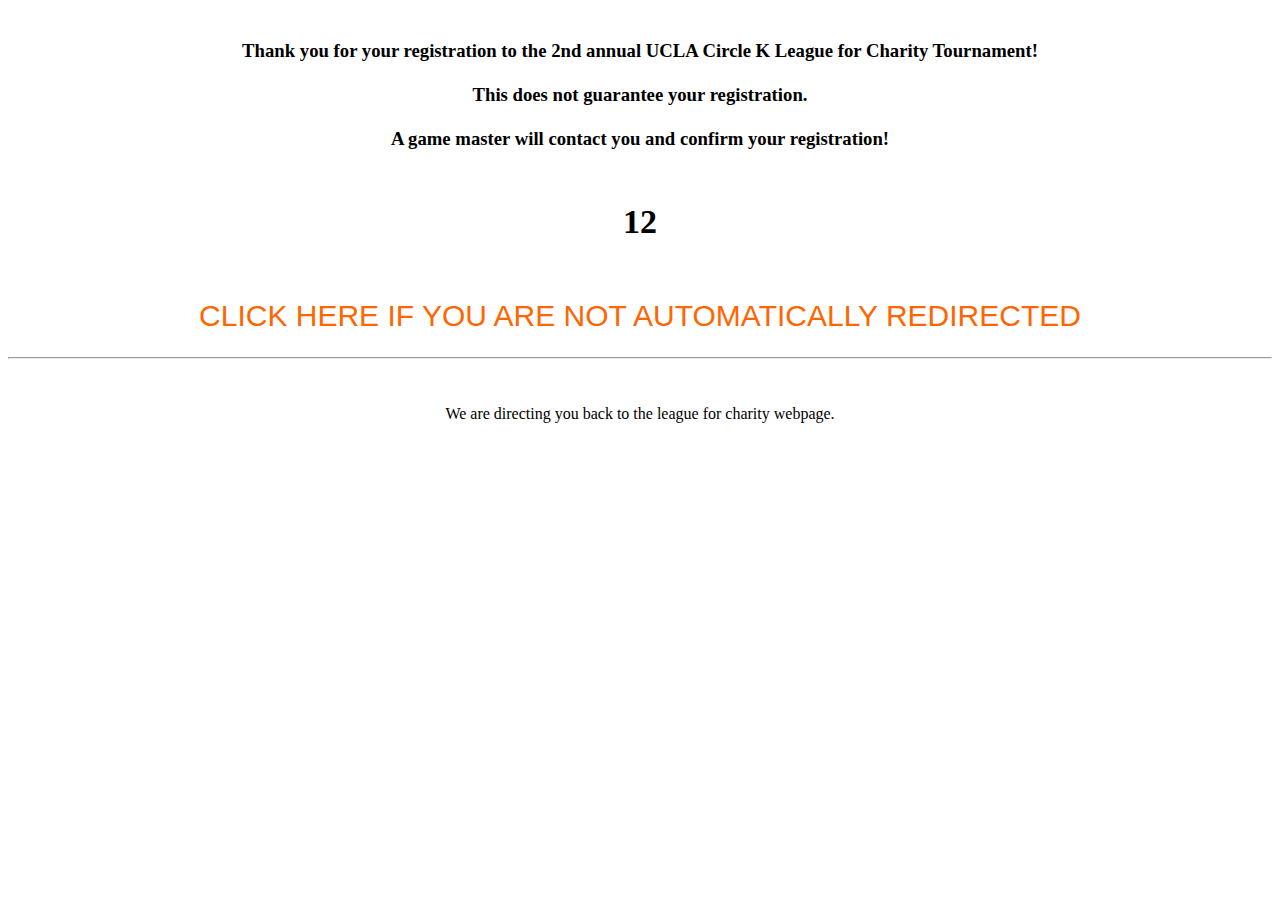
<file: thankyoupage.html>
<!DOCTYPE html PUBLIC "-//W3C//DTD XHTML 1.0 Transitional//EN" "http://www.w3.org/TR/xhtml1/DTD/xhtml1-transitional.dtd">
<html xmlns="http://www.w3.org/1999/xhtml">
<head>
<meta http-equiv="refresh" content="12; url=http://uclacki.org/leagueforcharity/">
<title>Confirmation Page</title>

</head>

<body>
<h3 align="center" style="margin-top:40px">Thank you for your registration to the 2nd annual UCLA Circle K League for Charity Tournament! <br /><br />This does not guarantee your registration. <br /> <br /> A game master will contact you and confirm your registration!</h3>
<br />
<div align="center">
<p><span id="countdown" style="font-weight: bold; font-size:34px;">12</span></p>
<p>&nbsp; </p>
<h4 align="center"><a href="http://uclacki.org/leagueforcharity/" target="_self" style="color: rgb(255, 102, 0);
  cursor: auto;
  display: inline;
  font-family: 'Roboto Condensed', sans-serif;
  font-size: 30px;
  font-style: normal;
  font-weight: normal;
  height: auto;
  line-height: 40px;
  text-align: center;
  text-decoration: none;
  text-transform: uppercase;
  width: auto;">Click here if you are not automatically redirected</a></h4>
</div>
<hr />
<p align="center" style="padding:30px;">
We are directing you back to the league for charity webpage.
</p>
</body>

<script type = "text/javascript">
/*author Philip M. 2010*/

var timeInSecs;
var ticker;

function startTimer(secs){
timeInSecs = parseInt(secs)-1;
ticker = setInterval("tick()",1000);   // every second
}

function tick() {
var secs = timeInSecs;
if (secs>0) {
timeInSecs--;
}
else {
clearInterval(ticker); // stop counting at zero
// startTimer(60);  // remove forward slashes in front of startTimer to repeat if required
}

document.getElementById("countdown").innerHTML = secs;
}

startTimer(13);  // 5 seconds 

</script>
</html>
</file>
